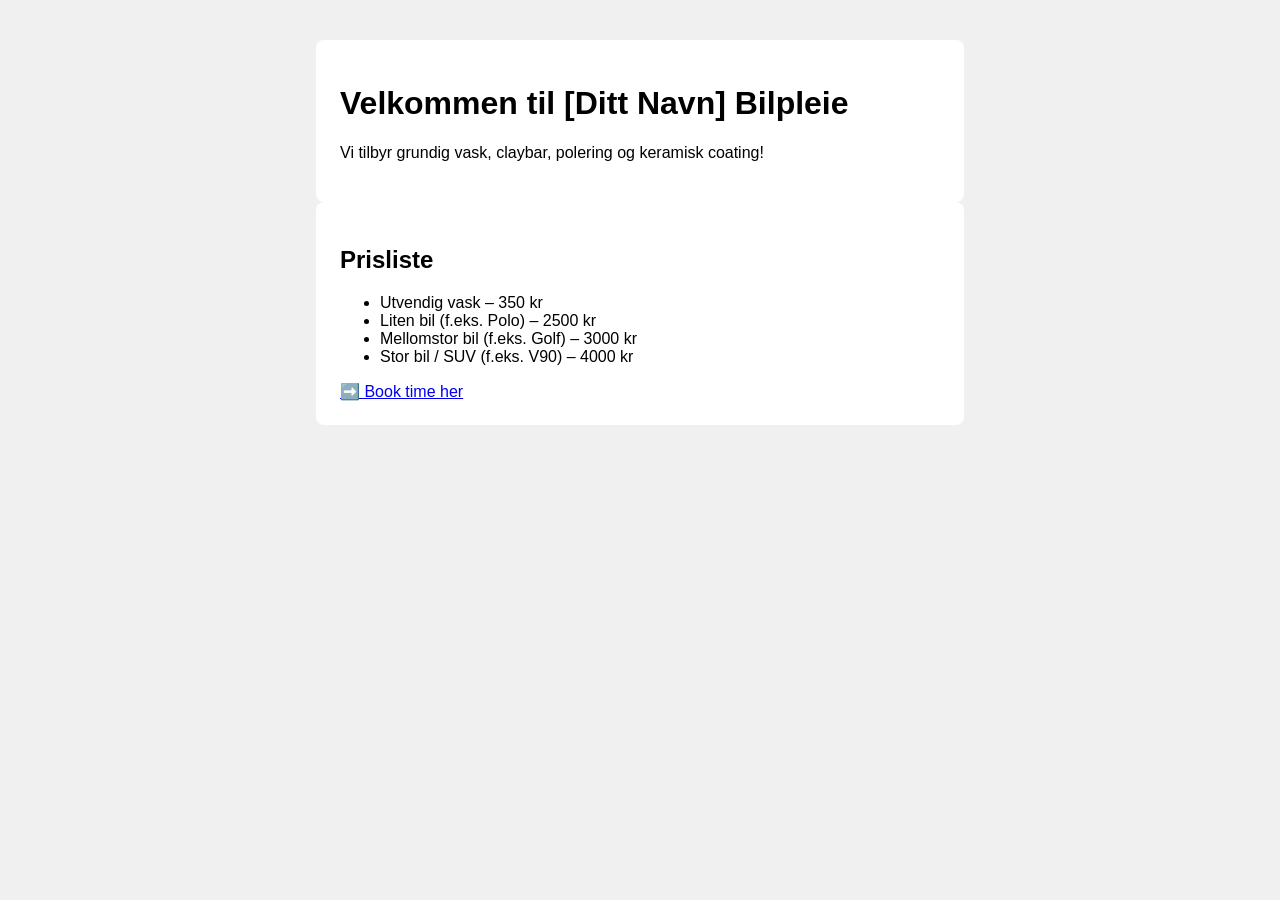
<file: index.html>
<!DOCTYPE html>
<html lang="no">
<head>
  <meta charset="UTF-8">
  <title>Bilpleie Booking</title>
  <link rel="stylesheet" href="style.css">
</head>
<body>
  <header>
    <h1>Velkommen til [Ditt Navn] Bilpleie</h1>
    <p>Vi tilbyr grundig vask, claybar, polering og keramisk coating!</p>
  </header>

  <main>
    <section>
      <h2>Prisliste</h2>
      <ul>
        <li>Utvendig vask – 350 kr</li>
        <li>Liten bil (f.eks. Polo) – 2500 kr</li>
        <li>Mellomstor bil (f.eks. Golf) – 3000 kr</li>
        <li>Stor bil / SUV (f.eks. V90) – 4000 kr</li>
      </ul>
    </section>

    <section>
      <a href="booking.html">➡️ Book time her</a>
    </section>
  </main>
</body>
</html>
</file>
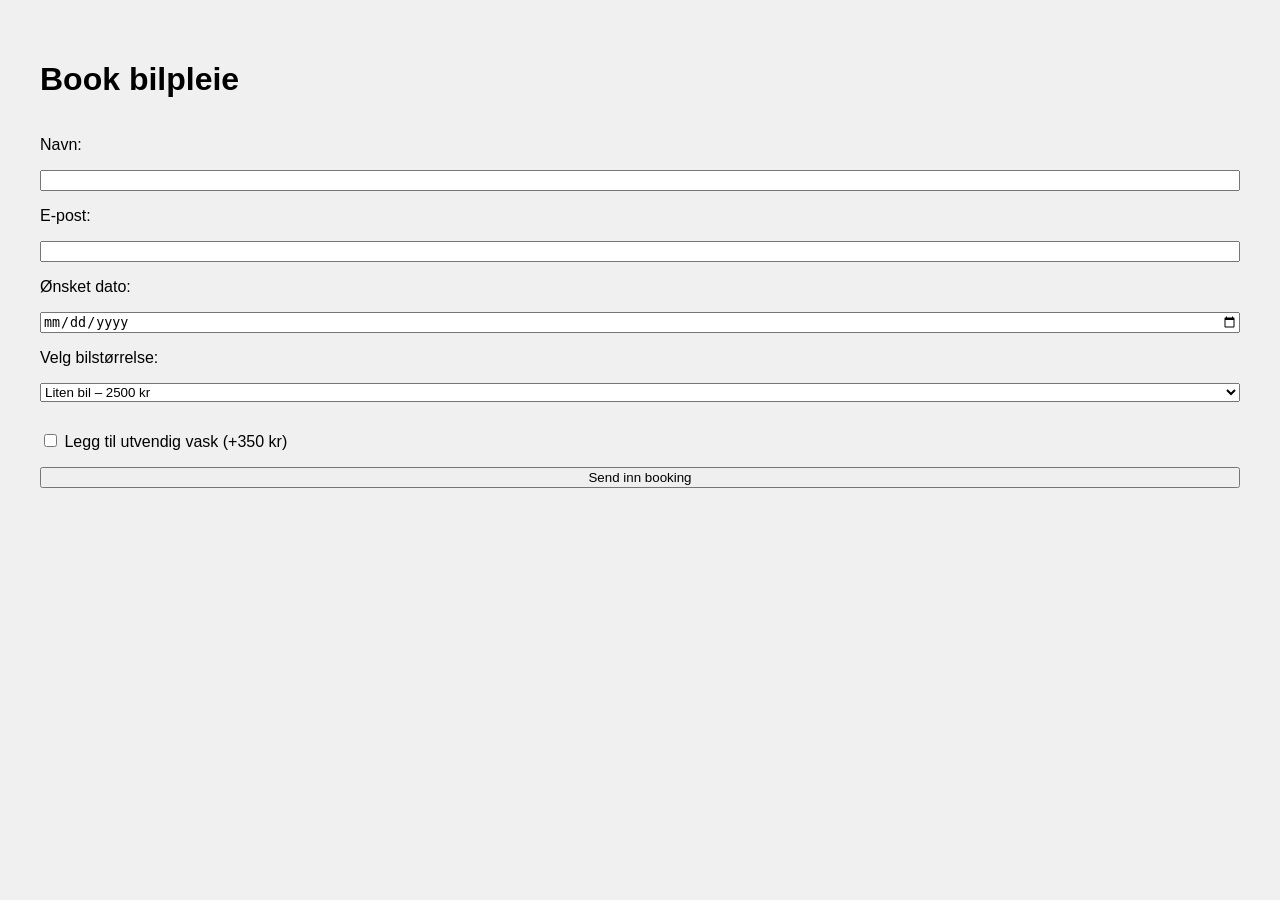
<file: booking.html>
<!DOCTYPE html>
<html lang="no">
<head>
  <meta charset="UTF-8">
  <title>Book time</title>
  <link rel="stylesheet" href="style.css">
</head>
<body>
  <h1>Book bilpleie</h1>
  <form action="https://formsubmit.co/epost@dinadresse.no" method="POST">
    <label for="navn">Navn:</label>
    <input type="text" id="navn" name="navn" required>

    <label for="epost">E-post:</label>
    <input type="email" id="epost" name="epost" required>

    <label for="dato">Ønsket dato:</label>
    <input type="date" id="dato" name="dato" required>

    <label for="biltype">Velg bilstørrelse:</label>
    <select id="biltype" name="biltype" required>
      <option value="liten">Liten bil – 2500 kr</option>
      <option value="middels">Middels bil – 3000 kr</option>
      <option value="stor">Stor bil – 4000 kr</option>
    </select>

    <label>
      <input type="checkbox" name="ekstra_vask" value="ja">
      Legg til utvendig vask (+350 kr)
    </label>

    <button type="submit">Send inn booking</button>
  </form>
</body>
</html>
</file>
<file: style.css>
body {
  font-family: Arial, sans-serif;
  padding: 2rem;
  background: #f0f0f0;
}

header, main {
  background: white;
  padding: 1.5rem;
  border-radius: 8px;
  max-width: 600px;
  margin: auto;
}

form {
  display: flex;
  flex-direction: column;
}

label, input, select, button {
  margin-top: 1rem;
}
</file>
